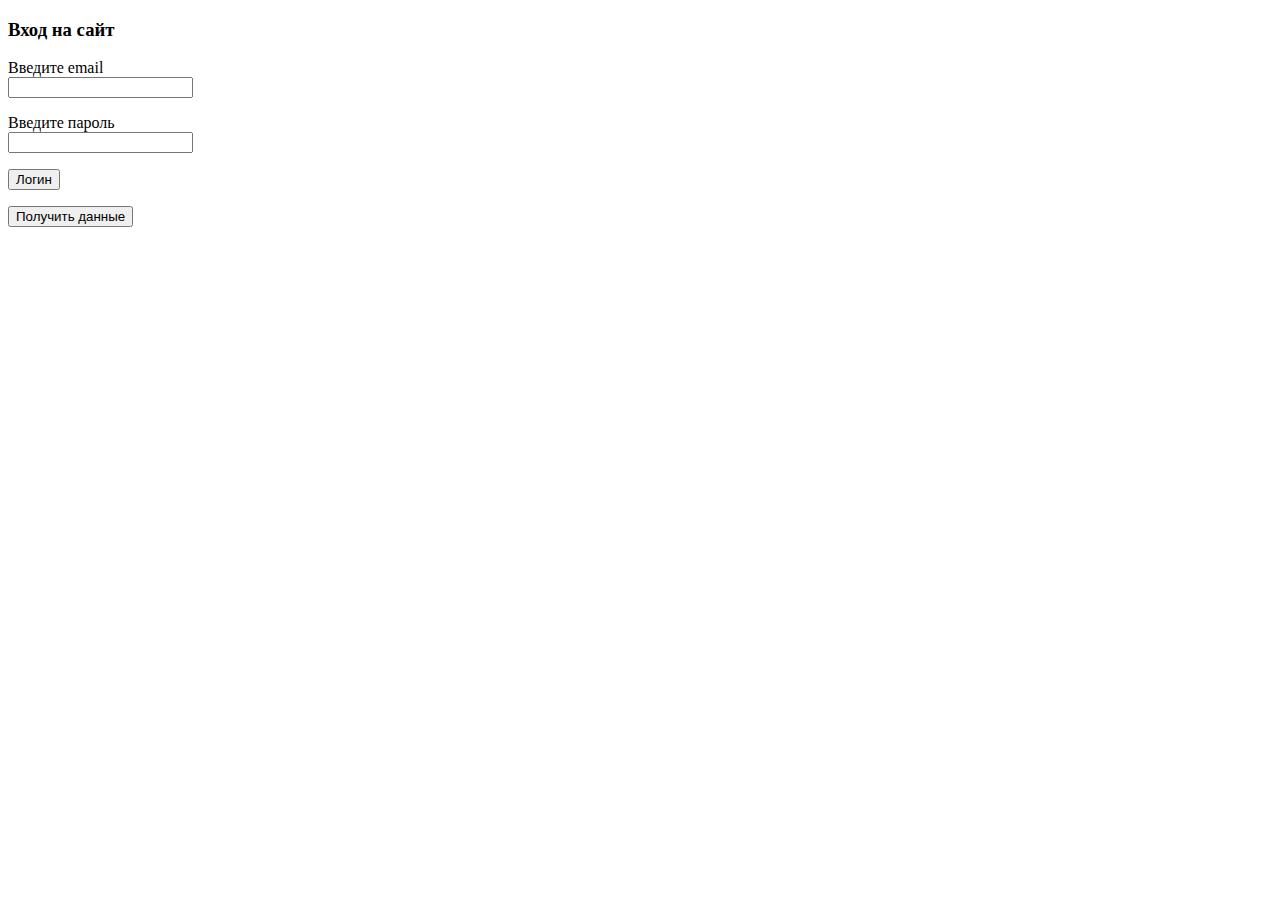
<file: eshop/wwwroot/login.html>
﻿<!DOCTYPE html>
<html>
<head>
    <meta charset="utf-8" />
    <title>Login</title>
</head>
<body>
    <div id="userInfo" style="display:none;">
        <p>Добро пожаловать <span id="userName"></span>!</p>
        <input type="button" value="Выйти" id="logOut" />
    </div>
    <div id="loginForm">
        <h3>Вход на сайт</h3>
        <p>
            <label>Введите email</label><br />
            <input type="email" id="email" />
        </p>
        <p>
            <label>Введите пароль</label><br />
            <input type="password" id="password" />
        </p>
        <input type="submit" id="submitLogin" value="Логин" />
    </div>
    <p>
        <input type="submit" id="getData" value="Получить данные" />
    </p>
    <script>
        var tokenKey = "accessToken";
        // при нажатии на кнопку отправки формы идет запрос к /auth для получения токена
        document.getElementById("submitLogin").addEventListener("click", async e => {
            e.preventDefault();
            // отправляет запрос и получаем ответ
            const response = await fetch("api/Auth/auth", {
                method: "POST",
                headers: { "Accept": "application/json", "Content-Type": "application/json" },
                body: JSON.stringify({
                    email: document.getElementById("email").value,
                    password: document.getElementById("password").value
                })
            });
            // если запрос прошел нормально
            if (response.ok === true) {
                // получаем данные
                const data = await response.json();
                // изменяем содержимое и видимость блоков на странице
                document.getElementById("userName").innerText = data.email;
                document.getElementById("userInfo").style.display = "block";
                document.getElementById("loginForm").style.display = "none";
                // сохраняем в хранилище sessionStorage токен доступа
                localStorage.setItem(tokenKey, data.token);
            }
            else  // если произошла ошибка, получаем код статуса
                console.log("Status: ", response.status);
        });

        // кнопка для обращения по пути "/data" для получения данных
        document.getElementById("getData").addEventListener("click", async e => {
            e.preventDefault();
            // получаем токен из sessionStorage
            const token = localStorage.getItem(tokenKey);
            // отправляем запрос к "/data
            const response = await fetch("api/Auth/protected", {
                method: "GET",
                headers: {
                    "Accept": "application/json",
                    "Authorization": "Bearer " + token  // передача токена в заголовке
                }
            });

            if (response.ok === true) {
                const data = await response.json();
                alert(data.userId +"\n" + data.user);
            }
            else
                console.log("Status: ", response.status);
        });

        // условный выход - просто удаляем токен и меняем видимость блоков
        document.getElementById("logOut").addEventListener("click", e => {

            e.preventDefault();
            document.getElementById("userName").innerText = "";
            document.getElementById("userInfo").style.display = "none";
            document.getElementById("loginForm").style.display = "block";
            localStorage.removeItem(tokenKey);
        });
    </script>
</body>
</html>
</file>
